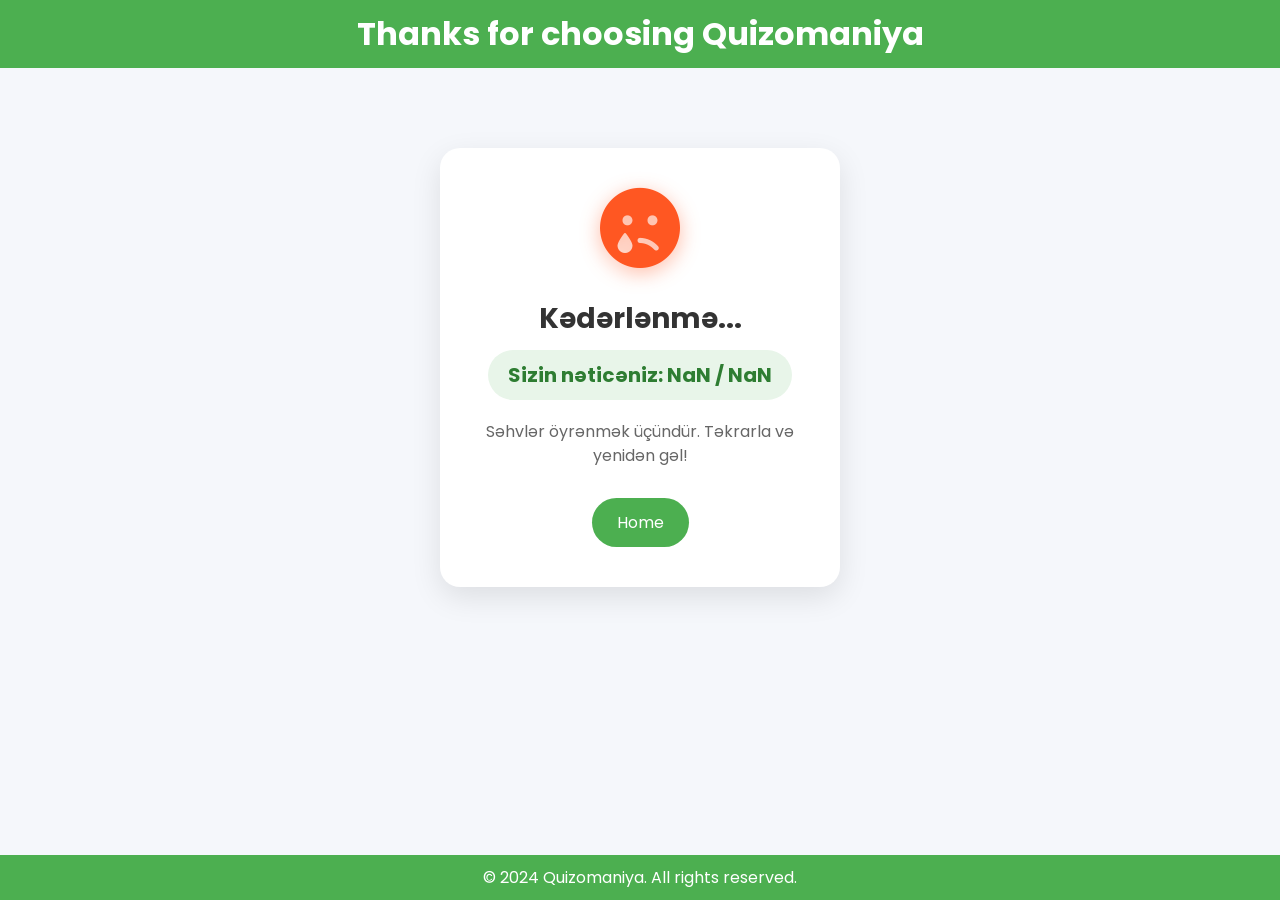
<file: index.page/result.html>
<!DOCTYPE html>
<html lang="az">
<head>
    <meta charset="UTF-8">
    <meta name="viewport" content="width=device-width, initial-scale=1.0">
    <title>Nəticə - Quizomaniya</title>
    <link rel="stylesheet" href="https://cdnjs.cloudflare.com/ajax/libs/font-awesome/6.4.0/css/all.min.css">
    <link rel="stylesheet" href="resultstyle.css">
</head>
<body>

    <div class="quiz-box">
        <div class="quiz-header">
            <h1>Thanks for choosing Quizomaniya</h1>
        </div>
    </div>

    <div class="quiz-wrapper">
        <div class="result-card">
            <div class="sticker-box">
                <i id="result-icon" class="fa-solid fa-crown"></i>
            </div>

            <h2 id="result-title">Möhtəşəm!</h2>
            
            <div class="score-box">
                Sizin nəticəniz: <span id="user-score">0</span> / <span id="total-score">10</span>
            </div>

            <p id="motivation-text" class="motivation-text">
                Əla nəticədir, sən bu işin ustasısan!
            </p>

            <div class="result-buttons">
                <button class="nav-btn next" onclick="goHome()">Home</button>
            </div>
        </div>
    </div>

    <footer>
        <p>&copy; 2024 Quizomaniya. All rights reserved.</p>
    </footer>

    <script src="quizscript.js"></script>
</body>
</html>
</file>
<file: index.page/resultstyle.css>
@import url('https://fonts.googleapis.com/css2?family=Poppins:wght@400;500;600;700&display=swap');

/* --- RESULT PAGE STYLES --- */

* {
    margin: 0;
    padding: 0;
    box-sizing: border-box;
    font-family: 'Poppins', sans-serif; /* Şəkildəki kimi modern font */
}

body {
    background-color: #f5f7fb; /* Çox açıq boz fon */
    min-height: 100vh;
}

.quiz-header {
    background-color: #4CAF50;
    color: white;
    padding: 10px 0;
    text-align: center;
}

.result-card {
    background: white;
    padding: 40px;
    border-radius: 20px;
    text-align: center;
    box-shadow: 0 10px 30px rgba(0,0,0,0.1);
    max-width: 400px;
    margin: auto; /* Mərkəzə gətirmək üçün */
    width: 100%;
    margin-top: 80px;
}

.sticker-box {
    margin-bottom: 20px;
}

/* Böyük İkon/Sticker */
#result-icon {
    font-size: 80px;
    margin-bottom: 10px;
    display: inline-block;
    animation: popUp 0.5s ease-out;
}

/* Nəticəyə görə rənglər (JS ilə veriləcək) */
.icon-win { color: #FFD700; filter: drop-shadow(0 5px 10px rgba(255, 215, 0, 0.4)); } /* Qızılı */
.icon-mid { color: #4CAF50; filter: drop-shadow(0 5px 10px rgba(76, 175, 80, 0.4)); } /* Yaşıl */
.icon-lose { color: #FF5722; filter: drop-shadow(0 5px 10px rgba(255, 87, 34, 0.4)); } /* Narıncı */

#result-title {
    font-size: 28px;
    color: #333;
    margin-bottom: 10px;
}

.score-box {
    font-size: 20px;
    font-weight: bold;
    color: #2e7d32;
    background: #e8f5e9;
    padding: 10px 20px;
    border-radius: 50px;
    display: inline-block;
    margin-bottom: 20px;
}

.motivation-text {
    font-size: 16px;
    color: #666;
    margin-bottom: 30px;
    line-height: 1.5;
}

.result-buttons {
    display: flex;
    justify-content: center;
}

.nav-btn {
    background: #4CAF50;
    color: white;
    border: none;
    padding: 12px 25px;
    border-radius: 30px;
    font-size: 16px;
    cursor: pointer;
    margin: 0 10px;
    transition: background 0.3s;
}
.nav-btn:hover {
    background: #45a049;
}

footer {
    position: fixed;
    bottom: 0;
    width: 100%;
    background-color: #4CAF50;
    color: white;
    text-align: center;
    padding: 10px 0;
}

/* Animasiya */
@keyframes popUp {
    0% { transform: scale(0); opacity: 0; }
    80% { transform: scale(1.1); }
    100% { transform: scale(1); opacity: 1; }
}
</file>
